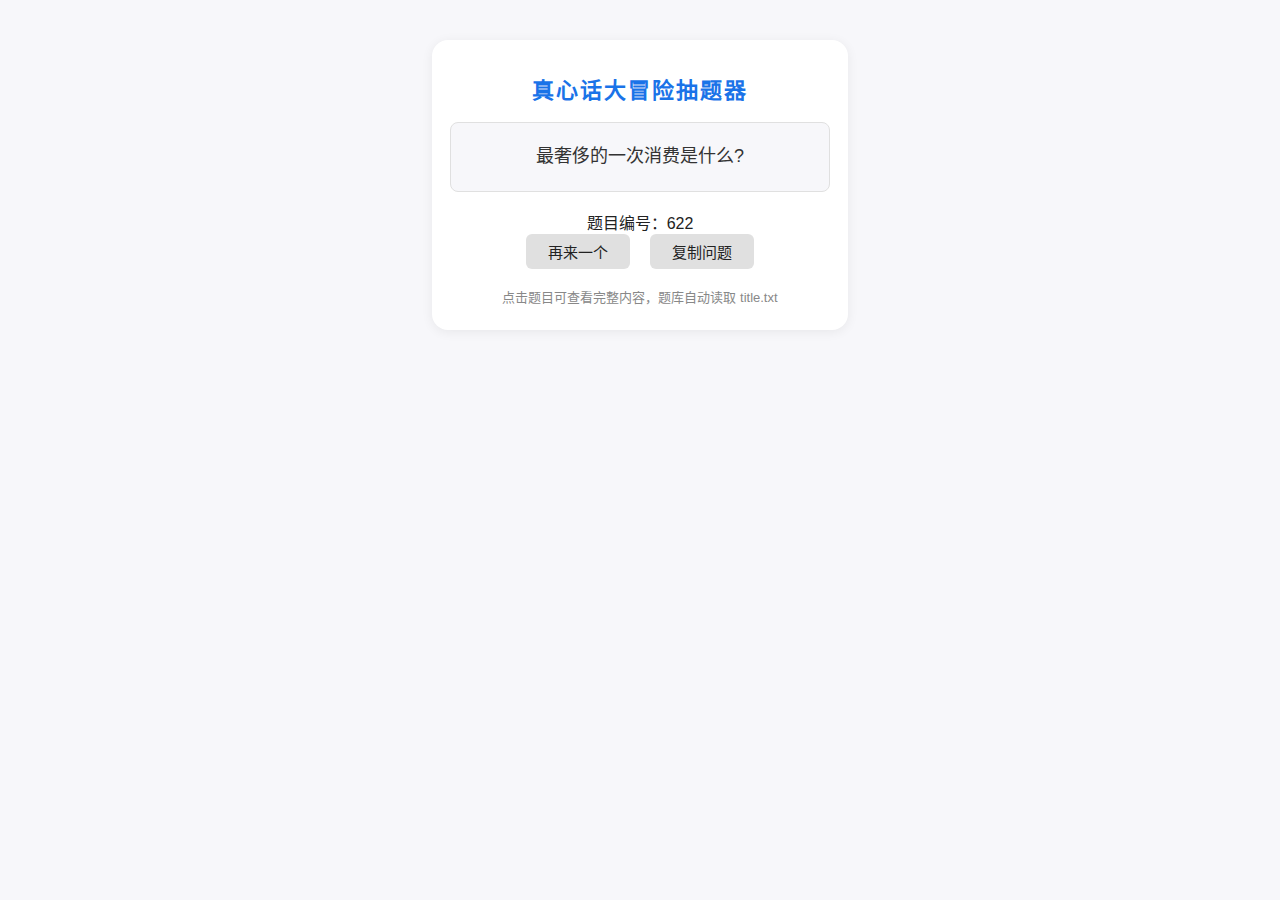
<file: index.html>
<!DOCTYPE html>
<html lang="zh-cn">
  <head>
    <meta charset="UTF-8" />
    <title>真心话大冒险出题工具</title>
    <meta name="viewport" content="width=400, initial-scale=1" />
    <link rel="stylesheet" href="choose_title.css" />
  </head>
  <body>
    <div class="container">
      <div class="title">真心话大冒险抽题器</div>
      <div id="question" class="question" title="点击查看完整题目"></div>
      <div id="questionNo"></div>
      <button class="btn" onclick="nextQuestion()">再来一个</button>
      <button class="btn" onclick="copyQuestion()">复制问题</button>
      <div class="tips">点击题目可查看完整内容，题库自动读取 title.txt</div>
    </div>
    <script src="function.js"></script>
  </body>
</html>
</file>
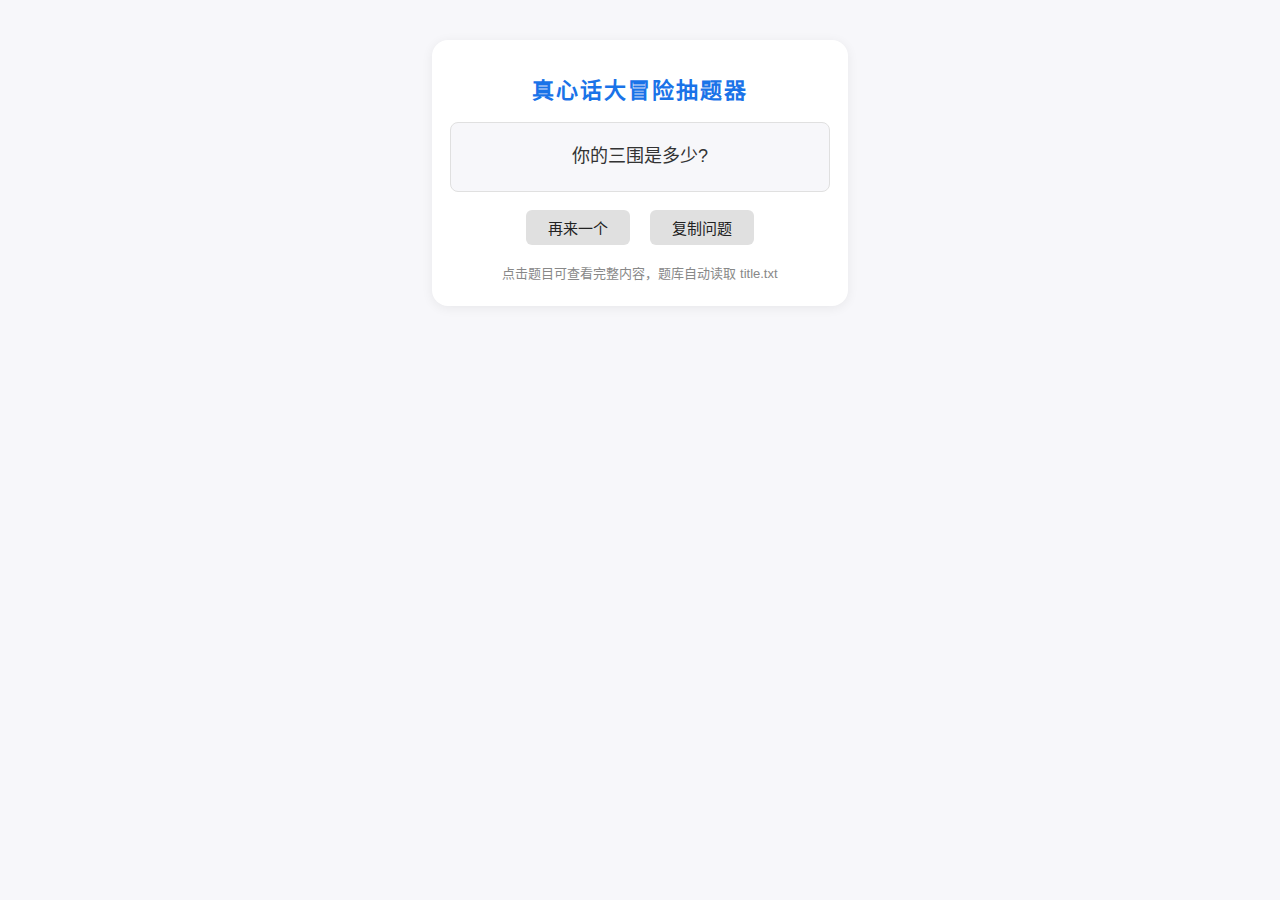
<file: choose-title.html>
<!DOCTYPE html>
<html lang="zh-cn">
<head>
  <meta charset="UTF-8">
  <title>真心话大冒险抽题器</title>
  <meta name="viewport" content="width=400, initial-scale=1">
  <link rel="stylesheet" href="choose_title.css">
</head>
<body>
  <div class="container">
    <div class="title">真心话大冒险抽题器</div>
    <div id="question" class="question" title="点击查看完整题目"></div>
    <button class="btn" onclick="nextQuestion()">再来一个</button>
    <button class="btn" onclick="copyQuestion()">复制问题</button>
    <div class="tips">点击题目可查看完整内容，题库自动读取 title.txt</div>
  </div>
  <script>
    let questions = [];
    let currentFull = "";

    // 读取 title.txt
    function loadQuestionsFromTxt() {
      fetch('title.txt')
        .then(response => response.text())
        .then(text => {
          questions = text.split('\n').map(line => line.trim()).filter(line => line.length > 0);
          nextQuestion();
        })
        .catch(() => {
          document.getElementById('question').innerText = "无法加载 title.txt";
        });
    }

    function randomIndex() {
      return Math.floor(Math.random() * questions.length);
    }

    function nextQuestion() {
      if (questions.length === 0) {
        document.getElementById('question').innerText = "题库为空";
        currentFull = "";
        return;
      }
      let idx = randomIndex();
      currentFull = questions[idx];
      let shortQ = currentFull.length > 20 ? currentFull.slice(0, 20) + "..." : currentFull;
      document.getElementById('question').innerText = shortQ;
    }

    function copyQuestion() {
      if (!currentFull) return;
      navigator.clipboard.writeText(currentFull);
    }

    // 点击题目弹窗显示完整内容
    document.addEventListener('DOMContentLoaded', function() {
      document.getElementById('question').onclick = function() {
        if (!currentFull) return;
        showDialog(currentFull);
      };
      loadQuestionsFromTxt();
    });

    // 简单弹窗
    function showDialog(text) {
      let dlg = document.createElement('div');
      dlg.style.position = 'fixed';
      dlg.style.left = 0;
      dlg.style.top = 0;
      dlg.style.width = '100vw';
      dlg.style.height = '100vh';
      dlg.style.background = 'rgba(0,0,0,0.18)';
      dlg.style.display = 'flex';
      dlg.style.alignItems = 'center';
      dlg.style.justifyContent = 'center';
      dlg.innerHTML = `
        <div style="background:#fff;border-radius:12px;box-shadow:0 2px 12px #0002;padding:28px 22px 18px 22px;max-width:340px;min-width:220px;">
          <div style="font-size:16px;color:#333;word-break:break-all;margin-bottom:18px;">${text}</div>
          <button class="btn" onclick="navigator.clipboard.writeText(\`${text.replace(/`/g, '\\`')}\`)">复制问题</button>
          <button class="btn" onclick="this.parentNode.parentNode.remove()">关闭</button>
          <div style="font-size:12px;color:#888;margin-top:8px;">双击弹窗可关闭并自动切换下一个</div>
        </div>
      `;
      dlg.ondblclick = function() {
        dlg.remove();
        nextQuestion();
      };
      document.body.appendChild(dlg);
    }
  </script>
</body>
</html>
</file>
<file: choose_title.css>
body {
  background: #f7f7fa;
  font-family: "微软雅黑", "Arial", sans-serif;
  color: #222;
  margin: 0;
  padding: 0;
  text-align: center;
}

.container {
  margin: 40px auto 0;
  background: #fff;
  border-radius: 16px;
  box-shadow: 0 2px 12px #0001;
  width: 380px;
  padding: 32px 18px 24px 18px;
}

.title {
  font-size: 22px;
  color: #1a73e8;
  margin-bottom: 18px;
  letter-spacing: 2px;
  font-weight: bold;
}

.question {
  font-size: 18px;
  color: #333;
  background: #f7f7fa;
  border-radius: 8px;
  padding: 18px 10px;
  margin-bottom: 18px;
  min-height: 32px;
  cursor: pointer;
  transition: background 0.2s;
  word-break: break-all;
  border: 1px solid #e0e0e0;
}

.questionNo {
  color: #1976d2;
  font-size: 15px;
  margin-bottom: 8px;
  text-align: center;
}

.question:hover {
  background: #e3f0fd;
}

.btn {
  font-size: 15px;
  padding: 7px 22px;
  margin: 0 8px 10px 8px;
  border: none;
  border-radius: 6px;
  background: #e0e0e0;
  color: #222;
  cursor: pointer;
  transition: background 0.2s;
  outline: none;
}

.btn:hover {
  background: #bcdffb;
  color: #1a73e8;
}

.tips {
  font-size: 13px;
  color: #888;
  margin-top: 8px;
}
</file>
